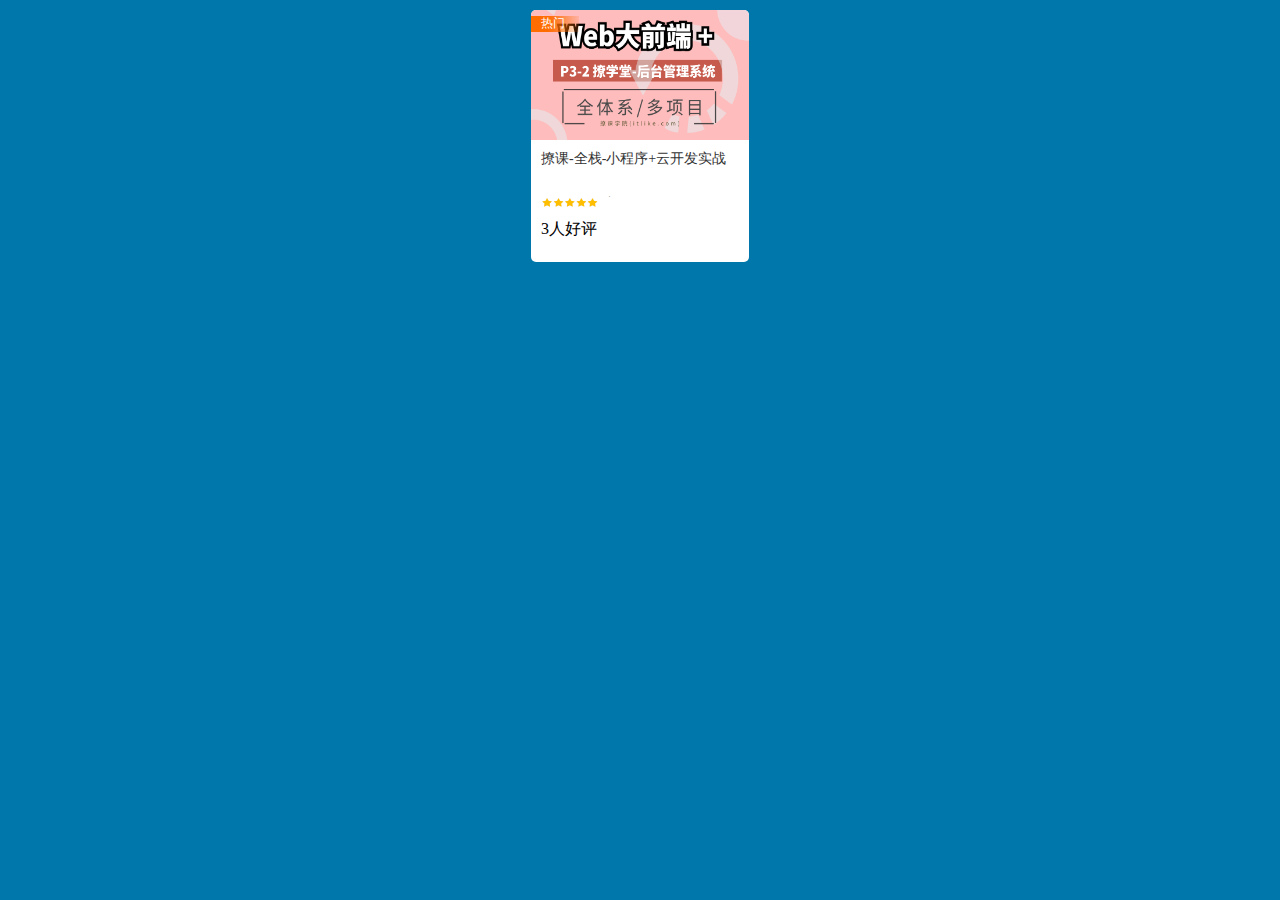
<file: postCard.html>
<!DOCTYPE html>
<html lang="en">
<head>
    <meta charset="UTF-8">
    <title>Title</title>
    <link rel="stylesheet" href="css/postCard.css">
    <link rel="stylesheet" href="//at.alicdn.com/t/font_1963417_v7mda4kj80f.css">
</head>
<body style="background-color: #0077aa">
    <div class="postCard">
        <div class="postCard_top">
            <div class="postCard_top_float">热门</div>
            <div class="postCard_top_top">
                <a href="#">
                    <img src="images/images/course_img.png" alt="">
                </a>
            </div>

        </div>
        <div class="postCard_bottom">
            <div class="postCard_bottom_top">
                撩课-全栈-小程序+云开发实战
            </div>
            <div class="postCard_bottom_center">
                <span>
                    <i class="star_gray"></i>
                    <i class="star_yellow" style="width: 100%"></i>
                </span>
                <span class="postCard_bottom_center_span">5</span>
            </div>
            <div class="postCard_bottom_bottom">
                <i class="iconfont iconzan"></i>
                <span>3人好评</span>
            </div>
        </div>
    </div>

</body>
</html>
</file>
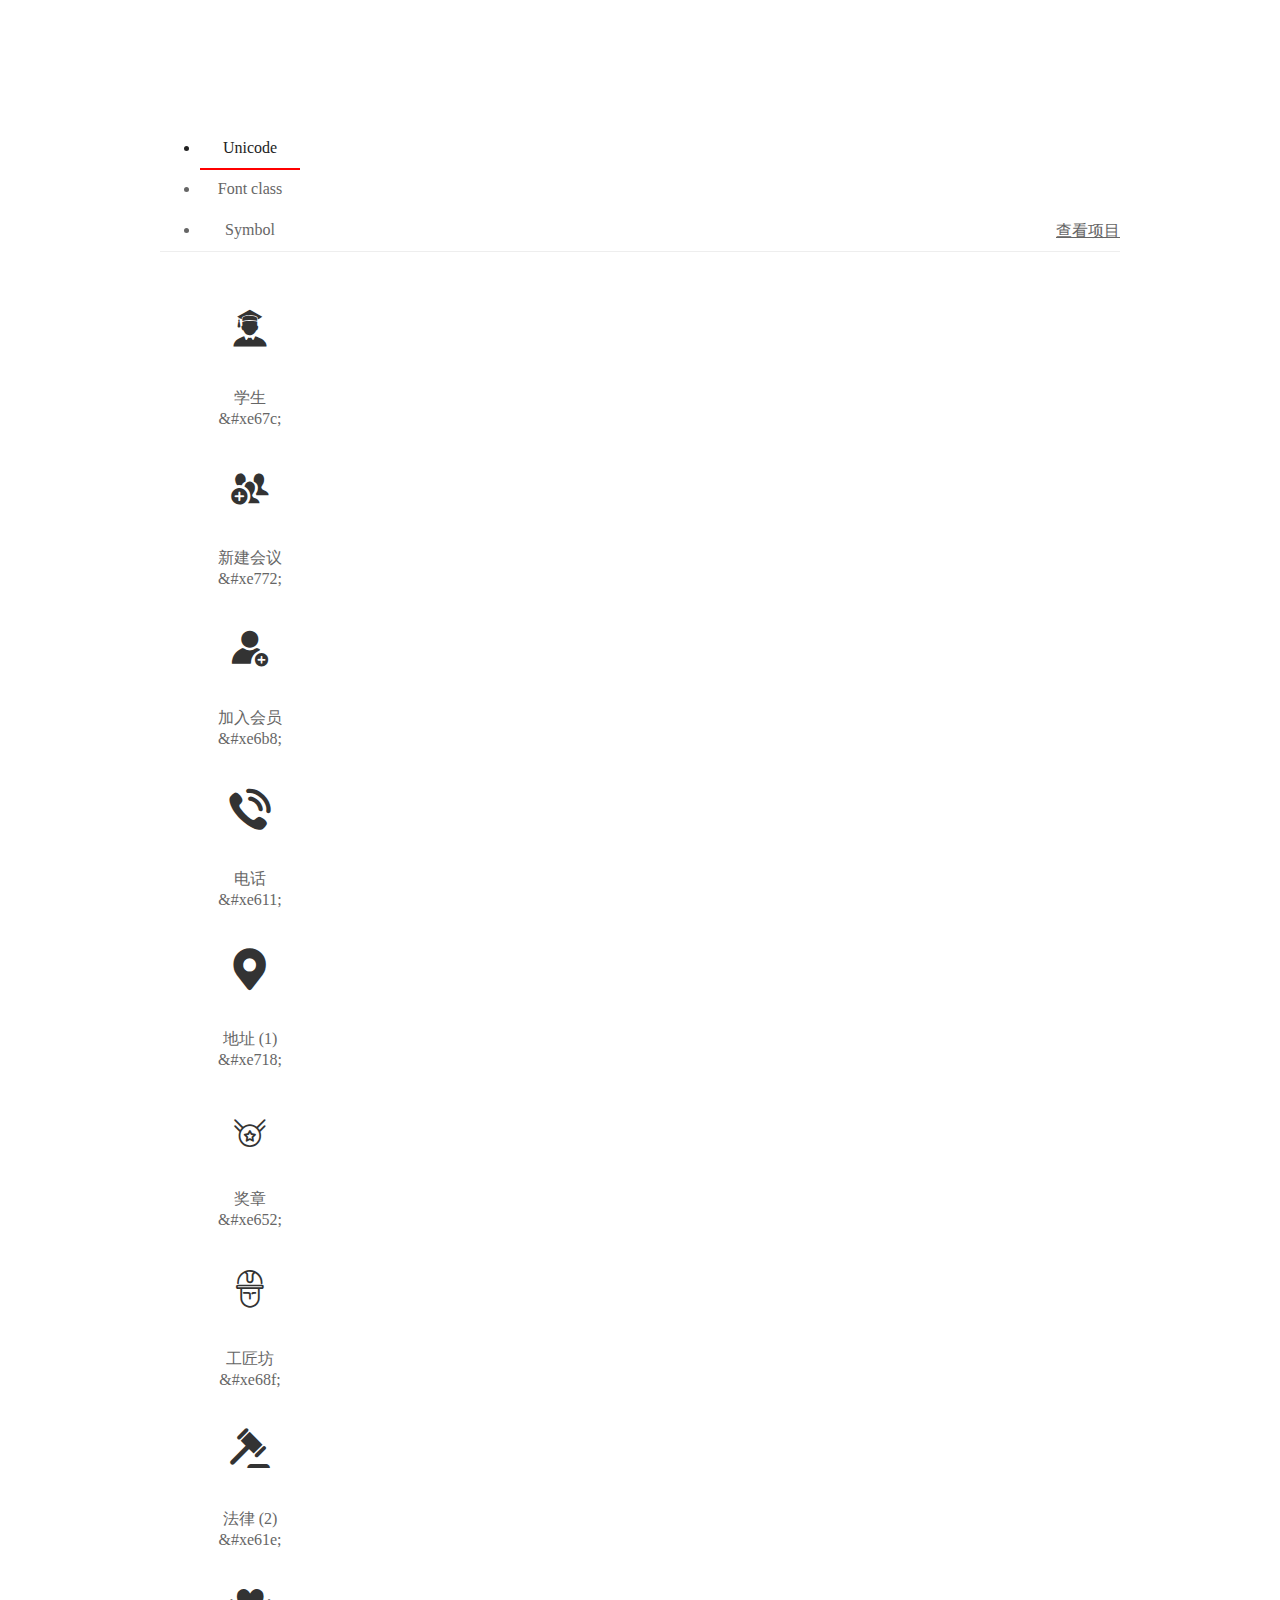
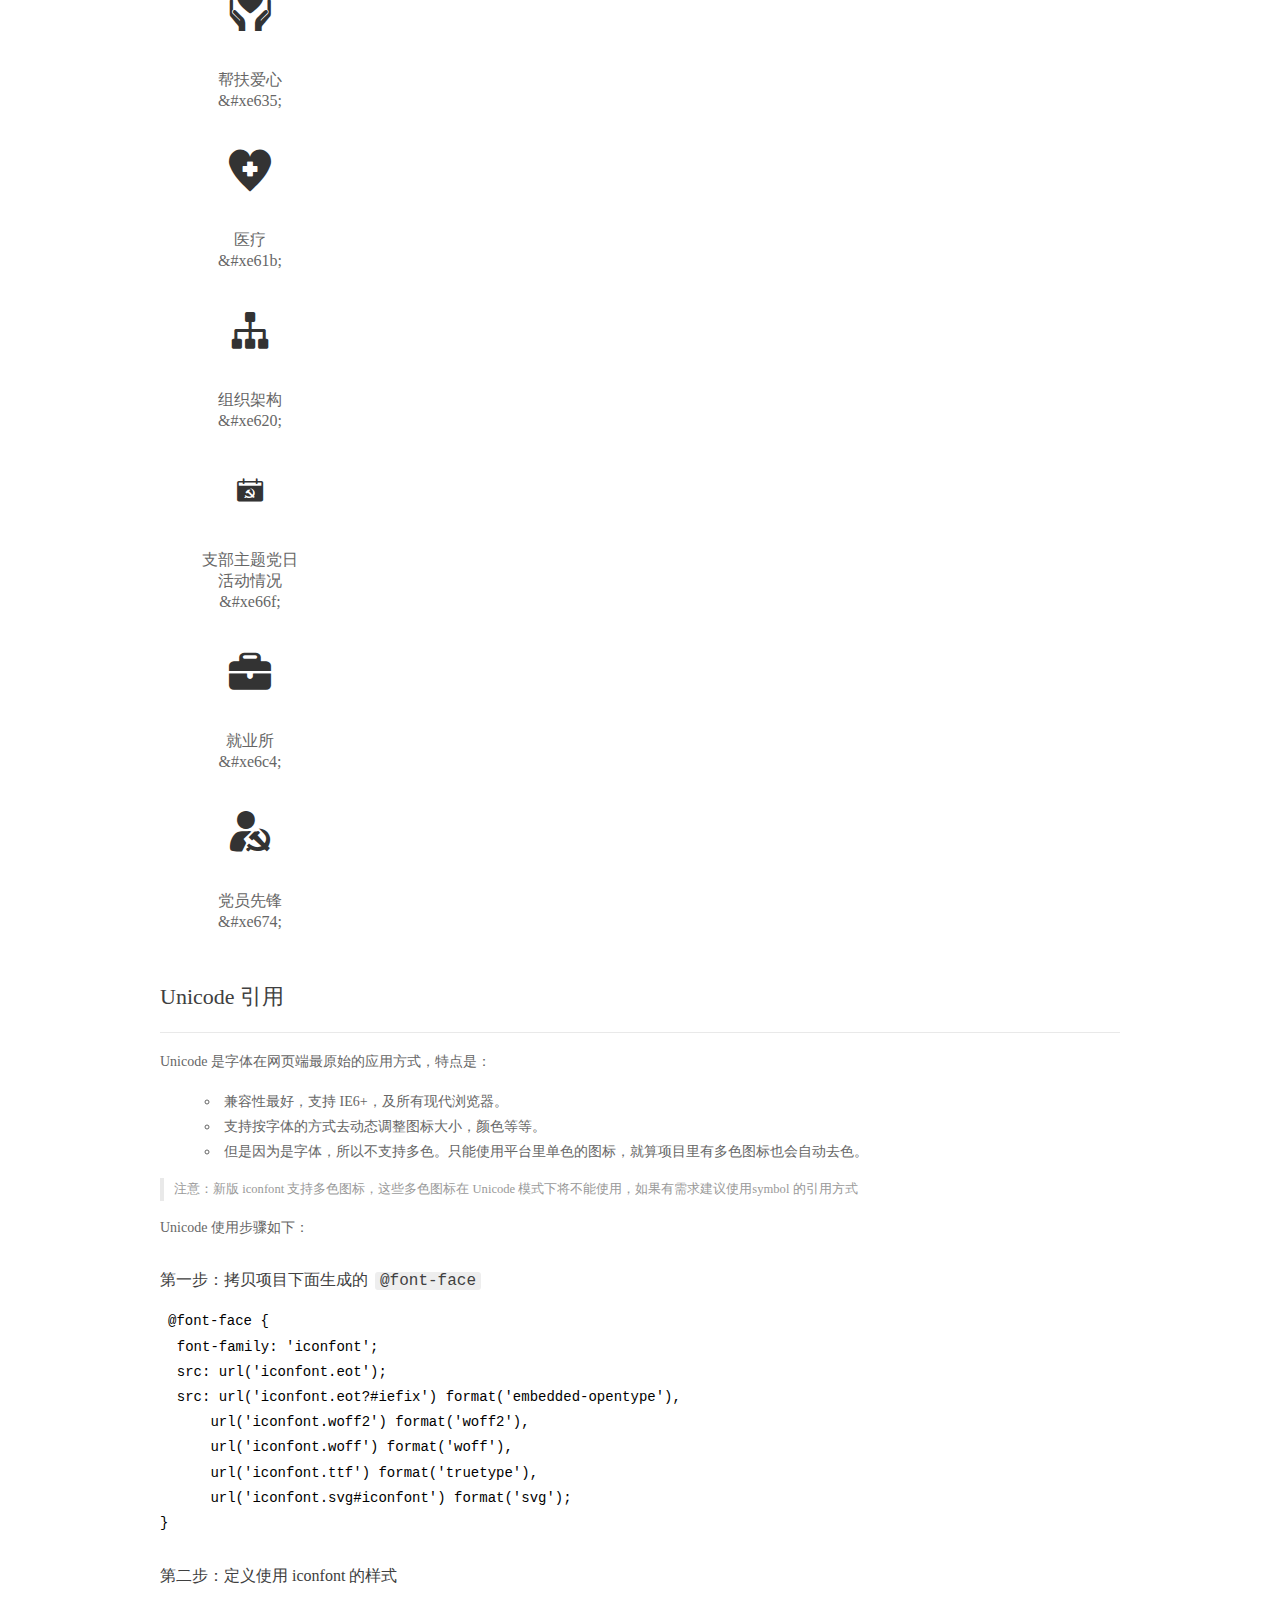
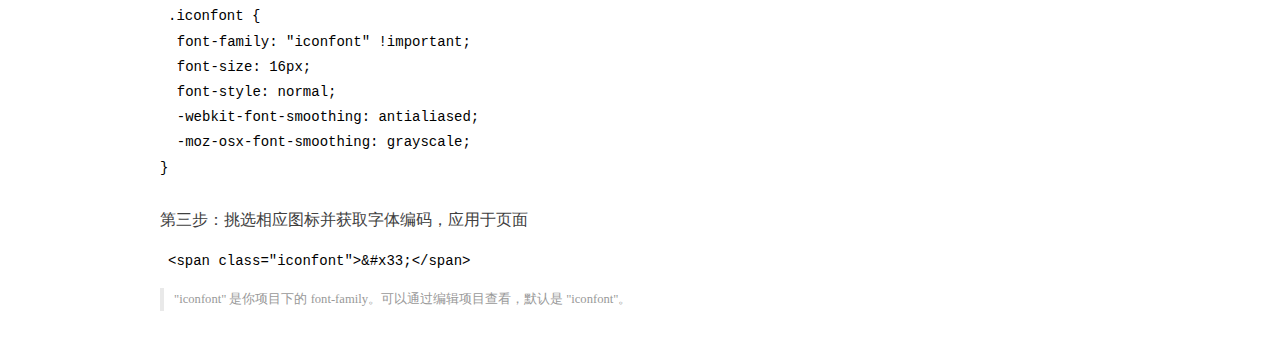
<file: font_1945514_9zvlsin26pi/demo_index.html>
<!DOCTYPE html>
<html>
<head>
  <meta charset="utf-8"/>
  <title>IconFont Demo</title>
  <link rel="shortcut icon" href="https://img.alicdn.com/tps/i4/TB1_oz6GVXXXXaFXpXXJDFnIXXX-64-64.ico" type="image/x-icon"/>
  <link rel="stylesheet" href="https://g.alicdn.com/thx/cube/1.3.2/cube.min.css">
  <link rel="stylesheet" href="demo.css">
  <link rel="stylesheet" href="../css/iconfont.css">
  <script src="iconfont.js"></script>
  <!-- jQuery -->
  <script src="https://a1.alicdn.com/oss/uploads/2018/12/26/7bfddb60-08e8-11e9-9b04-53e73bb6408b.js"></script>
  <!-- 代码高亮 -->
  <script src="https://a1.alicdn.com/oss/uploads/2018/12/26/a3f714d0-08e6-11e9-8a15-ebf944d7534c.js"></script>
</head>
<body>
  <div class="main">
    <h1 class="logo"><a href="https://www.iconfont.cn/" title="iconfont 首页" target="_blank">&#xe86b;</a></h1>
    <div class="nav-tabs">
      <ul id="tabs" class="dib-box">
        <li class="dib active"><span>Unicode</span></li>
        <li class="dib"><span>Font class</span></li>
        <li class="dib"><span>Symbol</span></li>
      </ul>
      
      <a href="https://www.iconfont.cn/manage/index?manage_type=myprojects&projectId=1945514" target="_blank" class="nav-more">查看项目</a>
      
    </div>
    <div class="tab-container">
      <div class="content unicode" style="display: block;">
          <ul class="icon_lists dib-box">
          
            <li class="dib">
              <span class="icon iconfont">&#xe67c;</span>
                <div class="name">学生</div>
                <div class="code-name">&amp;#xe67c;</div>
              </li>
          
            <li class="dib">
              <span class="icon iconfont">&#xe772;</span>
                <div class="name">新建会议</div>
                <div class="code-name">&amp;#xe772;</div>
              </li>
          
            <li class="dib">
              <span class="icon iconfont">&#xe6b8;</span>
                <div class="name">加入会员</div>
                <div class="code-name">&amp;#xe6b8;</div>
              </li>
          
            <li class="dib">
              <span class="icon iconfont">&#xe611;</span>
                <div class="name">电话</div>
                <div class="code-name">&amp;#xe611;</div>
              </li>
          
            <li class="dib">
              <span class="icon iconfont">&#xe718;</span>
                <div class="name">地址 (1)</div>
                <div class="code-name">&amp;#xe718;</div>
              </li>
          
            <li class="dib">
              <span class="icon iconfont">&#xe652;</span>
                <div class="name">奖章</div>
                <div class="code-name">&amp;#xe652;</div>
              </li>
          
            <li class="dib">
              <span class="icon iconfont">&#xe68f;</span>
                <div class="name">工匠坊</div>
                <div class="code-name">&amp;#xe68f;</div>
              </li>
          
            <li class="dib">
              <span class="icon iconfont">&#xe61e;</span>
                <div class="name">法律 (2)</div>
                <div class="code-name">&amp;#xe61e;</div>
              </li>
          
            <li class="dib">
              <span class="icon iconfont">&#xe635;</span>
                <div class="name">帮扶爱心</div>
                <div class="code-name">&amp;#xe635;</div>
              </li>
          
            <li class="dib">
              <span class="icon iconfont">&#xe61b;</span>
                <div class="name">医疗</div>
                <div class="code-name">&amp;#xe61b;</div>
              </li>
          
            <li class="dib">
              <span class="icon iconfont">&#xe620;</span>
                <div class="name">组织架构</div>
                <div class="code-name">&amp;#xe620;</div>
              </li>
          
            <li class="dib">
              <span class="icon iconfont">&#xe66f;</span>
                <div class="name">支部主题党日活动情况</div>
                <div class="code-name">&amp;#xe66f;</div>
              </li>
          
            <li class="dib">
              <span class="icon iconfont">&#xe6c4;</span>
                <div class="name">就业所</div>
                <div class="code-name">&amp;#xe6c4;</div>
              </li>
          
            <li class="dib">
              <span class="icon iconfont">&#xe674;</span>
                <div class="name">党员先锋</div>
                <div class="code-name">&amp;#xe674;</div>
              </li>
          
          </ul>
          <div class="article markdown">
          <h2 id="unicode-">Unicode 引用</h2>
          <hr>

          <p>Unicode 是字体在网页端最原始的应用方式，特点是：</p>
          <ul>
            <li>兼容性最好，支持 IE6+，及所有现代浏览器。</li>
            <li>支持按字体的方式去动态调整图标大小，颜色等等。</li>
            <li>但是因为是字体，所以不支持多色。只能使用平台里单色的图标，就算项目里有多色图标也会自动去色。</li>
          </ul>
          <blockquote>
            <p>注意：新版 iconfont 支持多色图标，这些多色图标在 Unicode 模式下将不能使用，如果有需求建议使用symbol 的引用方式</p>
          </blockquote>
          <p>Unicode 使用步骤如下：</p>
          <h3 id="-font-face">第一步：拷贝项目下面生成的 <code>@font-face</code></h3>
<pre><code class="language-css"
>@font-face {
  font-family: 'iconfont';
  src: url('iconfont.eot');
  src: url('iconfont.eot?#iefix') format('embedded-opentype'),
      url('iconfont.woff2') format('woff2'),
      url('iconfont.woff') format('woff'),
      url('iconfont.ttf') format('truetype'),
      url('iconfont.svg#iconfont') format('svg');
}
</code></pre>
          <h3 id="-iconfont-">第二步：定义使用 iconfont 的样式</h3>
<pre><code class="language-css"
>.iconfont {
  font-family: "iconfont" !important;
  font-size: 16px;
  font-style: normal;
  -webkit-font-smoothing: antialiased;
  -moz-osx-font-smoothing: grayscale;
}
</code></pre>
          <h3 id="-">第三步：挑选相应图标并获取字体编码，应用于页面</h3>
<pre>
<code class="language-html"
>&lt;span class="iconfont"&gt;&amp;#x33;&lt;/span&gt;
</code></pre>
          <blockquote>
            <p>"iconfont" 是你项目下的 font-family。可以通过编辑项目查看，默认是 "iconfont"。</p>
          </blockquote>
          </div>
      </div>
      <div class="content font-class">
        <ul class="icon_lists dib-box">
          
          <li class="dib">
            <span class="icon iconfont icon-xuesheng"></span>
            <div class="name">
              学生
            </div>
            <div class="code-name">.icon-xuesheng
            </div>
          </li>
          
          <li class="dib">
            <span class="icon iconfont icon-xinjianhuiyi"></span>
            <div class="name">
              新建会议
            </div>
            <div class="code-name">.icon-xinjianhuiyi
            </div>
          </li>
          
          <li class="dib">
            <span class="icon iconfont icon-jiaruhuiyuan"></span>
            <div class="name">
              加入会员
            </div>
            <div class="code-name">.icon-jiaruhuiyuan
            </div>
          </li>
          
          <li class="dib">
            <span class="icon iconfont icon-dianhua"></span>
            <div class="name">
              电话
            </div>
            <div class="code-name">.icon-dianhua
            </div>
          </li>
          
          <li class="dib">
            <span class="icon iconfont icon-dizhi"></span>
            <div class="name">
              地址 (1)
            </div>
            <div class="code-name">.icon-dizhi
            </div>
          </li>
          
          <li class="dib">
            <span class="icon iconfont icon-jiangzhang"></span>
            <div class="name">
              奖章
            </div>
            <div class="code-name">.icon-jiangzhang
            </div>
          </li>
          
          <li class="dib">
            <span class="icon iconfont icon-gongjiangfang"></span>
            <div class="name">
              工匠坊
            </div>
            <div class="code-name">.icon-gongjiangfang
            </div>
          </li>
          
          <li class="dib">
            <span class="icon iconfont icon-falv"></span>
            <div class="name">
              法律 (2)
            </div>
            <div class="code-name">.icon-falv
            </div>
          </li>
          
          <li class="dib">
            <span class="icon iconfont icon-bangfuaixin"></span>
            <div class="name">
              帮扶爱心
            </div>
            <div class="code-name">.icon-bangfuaixin
            </div>
          </li>
          
          <li class="dib">
            <span class="icon iconfont icon-yiliao"></span>
            <div class="name">
              医疗
            </div>
            <div class="code-name">.icon-yiliao
            </div>
          </li>
          
          <li class="dib">
            <span class="icon iconfont icon-zuzhijiagou"></span>
            <div class="name">
              组织架构
            </div>
            <div class="code-name">.icon-zuzhijiagou
            </div>
          </li>
          
          <li class="dib">
            <span class="icon iconfont icon-zhibuzhutidangrihuodongqingkuang"></span>
            <div class="name">
              支部主题党日活动情况
            </div>
            <div class="code-name">.icon-zhibuzhutidangrihuodongqingkuang
            </div>
          </li>
          
          <li class="dib">
            <span class="icon iconfont icon-jiuyesuo"></span>
            <div class="name">
              就业所
            </div>
            <div class="code-name">.icon-jiuyesuo
            </div>
          </li>
          
          <li class="dib">
            <span class="icon iconfont icon-dangyuanxianfeng"></span>
            <div class="name">
              党员先锋
            </div>
            <div class="code-name">.icon-dangyuanxianfeng
            </div>
          </li>
          
        </ul>
        <div class="article markdown">
        <h2 id="font-class-">font-class 引用</h2>
        <hr>

        <p>font-class 是 Unicode 使用方式的一种变种，主要是解决 Unicode 书写不直观，语意不明确的问题。</p>
        <p>与 Unicode 使用方式相比，具有如下特点：</p>
        <ul>
          <li>兼容性良好，支持 IE8+，及所有现代浏览器。</li>
          <li>相比于 Unicode 语意明确，书写更直观。可以很容易分辨这个 icon 是什么。</li>
          <li>因为使用 class 来定义图标，所以当要替换图标时，只需要修改 class 里面的 Unicode 引用。</li>
          <li>不过因为本质上还是使用的字体，所以多色图标还是不支持的。</li>
        </ul>
        <p>使用步骤如下：</p>
        <h3 id="-fontclass-">第一步：引入项目下面生成的 fontclass 代码：</h3>
<pre><code class="language-html">&lt;link rel="stylesheet" href="./iconfont.css"&gt;
</code></pre>
        <h3 id="-">第二步：挑选相应图标并获取类名，应用于页面：</h3>
<pre><code class="language-html">&lt;span class="iconfont icon-xxx"&gt;&lt;/span&gt;
</code></pre>
        <blockquote>
          <p>"
            iconfont" 是你项目下的 font-family。可以通过编辑项目查看，默认是 "iconfont"。</p>
        </blockquote>
      </div>
      </div>
      <div class="content symbol">
          <ul class="icon_lists dib-box">
          
            <li class="dib">
                <svg class="icon svg-icon" aria-hidden="true">
                  <use xlink:href="#icon-xuesheng"></use>
                </svg>
                <div class="name">学生</div>
                <div class="code-name">#icon-xuesheng</div>
            </li>
          
            <li class="dib">
                <svg class="icon svg-icon" aria-hidden="true">
                  <use xlink:href="#icon-xinjianhuiyi"></use>
                </svg>
                <div class="name">新建会议</div>
                <div class="code-name">#icon-xinjianhuiyi</div>
            </li>
          
            <li class="dib">
                <svg class="icon svg-icon" aria-hidden="true">
                  <use xlink:href="#icon-jiaruhuiyuan"></use>
                </svg>
                <div class="name">加入会员</div>
                <div class="code-name">#icon-jiaruhuiyuan</div>
            </li>
          
            <li class="dib">
                <svg class="icon svg-icon" aria-hidden="true">
                  <use xlink:href="#icon-dianhua"></use>
                </svg>
                <div class="name">电话</div>
                <div class="code-name">#icon-dianhua</div>
            </li>
          
            <li class="dib">
                <svg class="icon svg-icon" aria-hidden="true">
                  <use xlink:href="#icon-dizhi"></use>
                </svg>
                <div class="name">地址 (1)</div>
                <div class="code-name">#icon-dizhi</div>
            </li>
          
            <li class="dib">
                <svg class="icon svg-icon" aria-hidden="true">
                  <use xlink:href="#icon-jiangzhang"></use>
                </svg>
                <div class="name">奖章</div>
                <div class="code-name">#icon-jiangzhang</div>
            </li>
          
            <li class="dib">
                <svg class="icon svg-icon" aria-hidden="true">
                  <use xlink:href="#icon-gongjiangfang"></use>
                </svg>
                <div class="name">工匠坊</div>
                <div class="code-name">#icon-gongjiangfang</div>
            </li>
          
            <li class="dib">
                <svg class="icon svg-icon" aria-hidden="true">
                  <use xlink:href="#icon-falv"></use>
                </svg>
                <div class="name">法律 (2)</div>
                <div class="code-name">#icon-falv</div>
            </li>
          
            <li class="dib">
                <svg class="icon svg-icon" aria-hidden="true">
                  <use xlink:href="#icon-bangfuaixin"></use>
                </svg>
                <div class="name">帮扶爱心</div>
                <div class="code-name">#icon-bangfuaixin</div>
            </li>
          
            <li class="dib">
                <svg class="icon svg-icon" aria-hidden="true">
                  <use xlink:href="#icon-yiliao"></use>
                </svg>
                <div class="name">医疗</div>
                <div class="code-name">#icon-yiliao</div>
            </li>
          
            <li class="dib">
                <svg class="icon svg-icon" aria-hidden="true">
                  <use xlink:href="#icon-zuzhijiagou"></use>
                </svg>
                <div class="name">组织架构</div>
                <div class="code-name">#icon-zuzhijiagou</div>
            </li>
          
            <li class="dib">
                <svg class="icon svg-icon" aria-hidden="true">
                  <use xlink:href="#icon-zhibuzhutidangrihuodongqingkuang"></use>
                </svg>
                <div class="name">支部主题党日活动情况</div>
                <div class="code-name">#icon-zhibuzhutidangrihuodongqingkuang</div>
            </li>
          
            <li class="dib">
                <svg class="icon svg-icon" aria-hidden="true">
                  <use xlink:href="#icon-jiuyesuo"></use>
                </svg>
                <div class="name">就业所</div>
                <div class="code-name">#icon-jiuyesuo</div>
            </li>
          
            <li class="dib">
                <svg class="icon svg-icon" aria-hidden="true">
                  <use xlink:href="#icon-dangyuanxianfeng"></use>
                </svg>
                <div class="name">党员先锋</div>
                <div class="code-name">#icon-dangyuanxianfeng</div>
            </li>
          
          </ul>
          <div class="article markdown">
          <h2 id="symbol-">Symbol 引用</h2>
          <hr>

          <p>这是一种全新的使用方式，应该说这才是未来的主流，也是平台目前推荐的用法。相关介绍可以参考这篇<a href="">文章</a>
            这种用法其实是做了一个 SVG 的集合，与另外两种相比具有如下特点：</p>
          <ul>
            <li>支持多色图标了，不再受单色限制。</li>
            <li>通过一些技巧，支持像字体那样，通过 <code>font-size</code>, <code>color</code> 来调整样式。</li>
            <li>兼容性较差，支持 IE9+，及现代浏览器。</li>
            <li>浏览器渲染 SVG 的性能一般，还不如 png。</li>
          </ul>
          <p>使用步骤如下：</p>
          <h3 id="-symbol-">第一步：引入项目下面生成的 symbol 代码：</h3>
<pre><code class="language-html">&lt;script src="./iconfont.js"&gt;&lt;/script&gt;
</code></pre>
          <h3 id="-css-">第二步：加入通用 CSS 代码（引入一次就行）：</h3>
<pre><code class="language-html">&lt;style&gt;
.icon {
  width: 1em;
  height: 1em;
  vertical-align: -0.15em;
  fill: currentColor;
  overflow: hidden;
}
&lt;/style&gt;
</code></pre>
          <h3 id="-">第三步：挑选相应图标并获取类名，应用于页面：</h3>
<pre><code class="language-html">&lt;svg class="icon" aria-hidden="true"&gt;
  &lt;use xlink:href="#icon-xxx"&gt;&lt;/use&gt;
&lt;/svg&gt;
</code></pre>
          </div>
      </div>

    </div>
  </div>
  <script>
  $(document).ready(function () {
      $('.tab-container .content:first').show()

      $('#tabs li').click(function (e) {
        var tabContent = $('.tab-container .content')
        var index = $(this).index()

        if ($(this).hasClass('active')) {
          return
        } else {
          $('#tabs li').removeClass('active')
          $(this).addClass('active')

          tabContent.hide().eq(index).fadeIn()
        }
      })
    })
  </script>
</body>
</html>
</file>
<file: css/postCard.css>
* {
  margin: 0;
  padding: 0;
  box-sizing: border-box;
}
.postCard {
  margin: 0 auto;
  display: flex;
  width: 218px;
  height: 252px;
  border-radius: 5px;
  margin-top: 10px;
  overflow: hidden;
  background-color: white;
  position: relative;
  flex-direction: column;
}
.postCard .postCard_top {
  height: 130px;
  width: 100%;
  position: relative;
}
.postCard .postCard_top .postCard_top_float {
  position: absolute;
  top: 5px;
  left: 0;
  width: 48px;
  font-size: 12px;
  color: #fff;
  padding-left: 10px;
  z-index: 10;
  background: url("../images/images/layout_css_sprites.png") no-repeat -16px -57px;
}
.postCard .postCard_top .postCard_top_top {
  width: 100%;
  height: 130px;
  z-index: 1;
}
.postCard .postCard_top .postCard_top_top a {
  display: block;
  width: 100%;
  height: 100%;
}
.postCard .postCard_top .postCard_top_top a img {
  width: 100%;
  height: 100%;
  transition: all 10s linear;
}
.postCard .postCard_top .postCard_top_top a img:hover {
  transform: scale(1.1, 1.1);
}
.postCard .postCard_bottom {
  flex: 1;
  display: flex;
  flex-direction: column;
  padding: 10px;
}
.postCard .postCard_bottom_top {
  flex: 4;
  color: #333;
  font-size: 14px;
}
.postCard .postCard_bottom_center {
  flex: 2;
}
.postCard .postCard_bottom_center .postCard_bottom_center_span {
  height: 13px;
  width: 15px;
}
.postCard .postCard_bottom_center span {
  display: inline-block;
  width: 57px;
  height: 10px;
  overflow: hidden;
  position: relative;
  font-size: 2px;
  text-align: center;
}
.postCard .postCard_bottom_center span span {
  position: absolute;
  left: 50%;
  top: 0;
  transform: translate(-50%);
}
.postCard .postCard_bottom_center .star_gray {
  position: absolute;
  left: 0;
  top: 0;
  z-index: 10;
  width: 57px;
  height: 10px;
  background: url("../images/images/layout_css_sprites.png") no-repeat -91px -58px;
}
.postCard .postCard_bottom_center .star_yellow {
  position: absolute;
  left: 0;
  top: 0;
  z-index: 10;
  width: 57px;
  height: 10px;
  background: url("../images/images/layout_css_sprites.png") no-repeat -10px -158px;
}
.postCard .postCard_bottom_bottom {
  flex: 3;
  padding-top: 4px;
}
/*# sourceMappingURL=postCard.css.map */
</file>
<file: font_1945514_9zvlsin26pi/demo.css>
/* Logo 字体 */
@font-face {
  font-family: "iconfont logo";
  src: url('https://at.alicdn.com/t/font_985780_km7mi63cihi.eot?t=1545807318834');
  src: url('https://at.alicdn.com/t/font_985780_km7mi63cihi.eot?t=1545807318834#iefix') format('embedded-opentype'),
    url('https://at.alicdn.com/t/font_985780_km7mi63cihi.woff?t=1545807318834') format('woff'),
    url('https://at.alicdn.com/t/font_985780_km7mi63cihi.ttf?t=1545807318834') format('truetype'),
    url('https://at.alicdn.com/t/font_985780_km7mi63cihi.svg?t=1545807318834#iconfont') format('svg');
}

.logo {
  font-family: "iconfont logo";
  font-size: 160px;
  font-style: normal;
  -webkit-font-smoothing: antialiased;
  -moz-osx-font-smoothing: grayscale;
}

/* tabs */
.nav-tabs {
  position: relative;
}

.nav-tabs .nav-more {
  position: absolute;
  right: 0;
  bottom: 0;
  height: 42px;
  line-height: 42px;
  color: #666;
}

#tabs {
  border-bottom: 1px solid #eee;
}

#tabs li {
  cursor: pointer;
  width: 100px;
  height: 40px;
  line-height: 40px;
  text-align: center;
  font-size: 16px;
  border-bottom: 2px solid transparent;
  position: relative;
  z-index: 1;
  margin-bottom: -1px;
  color: #666;
}


#tabs .active {
  border-bottom-color: #f00;
  color: #222;
}

.tab-container .content {
  display: none;
}

/* 页面布局 */
.main {
  padding: 30px 100px;
  width: 960px;
  margin: 0 auto;
}

.main .logo {
  color: #333;
  text-align: left;
  margin-bottom: 30px;
  line-height: 1;
  height: 110px;
  margin-top: -50px;
  overflow: hidden;
  *zoom: 1;
}

.main .logo a {
  font-size: 160px;
  color: #333;
}

.helps {
  margin-top: 40px;
}

.helps pre {
  padding: 20px;
  margin: 10px 0;
  border: solid 1px #e7e1cd;
  background-color: #fffdef;
  overflow: auto;
}

.icon_lists {
  width: 100% !important;
  overflow: hidden;
  *zoom: 1;
}

.icon_lists li {
  width: 100px;
  margin-bottom: 10px;
  margin-right: 20px;
  text-align: center;
  list-style: none !important;
  cursor: default;
}

.icon_lists li .code-name {
  line-height: 1.2;
}

.icon_lists .icon {
  display: block;
  height: 100px;
  line-height: 100px;
  font-size: 42px;
  margin: 10px auto;
  color: #333;
  -webkit-transition: font-size 0.25s linear, width 0.25s linear;
  -moz-transition: font-size 0.25s linear, width 0.25s linear;
  transition: font-size 0.25s linear, width 0.25s linear;
}

.icon_lists .icon:hover {
  font-size: 100px;
}

.icon_lists .svg-icon {
  /* 通过设置 font-size 来改变图标大小 */
  width: 1em;
  /* 图标和文字相邻时，垂直对齐 */
  vertical-align: -0.15em;
  /* 通过设置 color 来改变 SVG 的颜色/fill */
  fill: currentColor;
  /* path 和 stroke 溢出 viewBox 部分在 IE 下会显示
      normalize.css 中也包含这行 */
  overflow: hidden;
}

.icon_lists li .name,
.icon_lists li .code-name {
  color: #666;
}

/* markdown 样式 */
.markdown {
  color: #666;
  font-size: 14px;
  line-height: 1.8;
}

.highlight {
  line-height: 1.5;
}

.markdown img {
  vertical-align: middle;
  max-width: 100%;
}

.markdown h1 {
  color: #404040;
  font-weight: 500;
  line-height: 40px;
  margin-bottom: 24px;
}

.markdown h2,
.markdown h3,
.markdown h4,
.markdown h5,
.markdown h6 {
  color: #404040;
  margin: 1.6em 0 0.6em 0;
  font-weight: 500;
  clear: both;
}

.markdown h1 {
  font-size: 28px;
}

.markdown h2 {
  font-size: 22px;
}

.markdown h3 {
  font-size: 16px;
}

.markdown h4 {
  font-size: 14px;
}

.markdown h5 {
  font-size: 12px;
}

.markdown h6 {
  font-size: 12px;
}

.markdown hr {
  height: 1px;
  border: 0;
  background: #e9e9e9;
  margin: 16px 0;
  clear: both;
}

.markdown p {
  margin: 1em 0;
}

.markdown>p,
.markdown>blockquote,
.markdown>.highlight,
.markdown>ol,
.markdown>ul {
  width: 80%;
}

.markdown ul>li {
  list-style: circle;
}

.markdown>ul li,
.markdown blockquote ul>li {
  margin-left: 20px;
  padding-left: 4px;
}

.markdown>ul li p,
.markdown>ol li p {
  margin: 0.6em 0;
}

.markdown ol>li {
  list-style: decimal;
}

.markdown>ol li,
.markdown blockquote ol>li {
  margin-left: 20px;
  padding-left: 4px;
}

.markdown code {
  margin: 0 3px;
  padding: 0 5px;
  background: #eee;
  border-radius: 3px;
}

.markdown strong,
.markdown b {
  font-weight: 600;
}

.markdown>table {
  border-collapse: collapse;
  border-spacing: 0px;
  empty-cells: show;
  border: 1px solid #e9e9e9;
  width: 95%;
  margin-bottom: 24px;
}

.markdown>table th {
  white-space: nowrap;
  color: #333;
  font-weight: 600;
}

.markdown>table th,
.markdown>table td {
  border: 1px solid #e9e9e9;
  padding: 8px 16px;
  text-align: left;
}

.markdown>table th {
  background: #F7F7F7;
}

.markdown blockquote {
  font-size: 90%;
  color: #999;
  border-left: 4px solid #e9e9e9;
  padding-left: 0.8em;
  margin: 1em 0;
}

.markdown blockquote p {
  margin: 0;
}

.markdown .anchor {
  opacity: 0;
  transition: opacity 0.3s ease;
  margin-left: 8px;
}

.markdown .waiting {
  color: #ccc;
}

.markdown h1:hover .anchor,
.markdown h2:hover .anchor,
.markdown h3:hover .anchor,
.markdown h4:hover .anchor,
.markdown h5:hover .anchor,
.markdown h6:hover .anchor {
  opacity: 1;
  display: inline-block;
}

.markdown>br,
.markdown>p>br {
  clear: both;
}


.hljs {
  display: block;
  background: white;
  padding: 0.5em;
  color: #333333;
  overflow-x: auto;
}

.hljs-comment,
.hljs-meta {
  color: #969896;
}

.hljs-string,
.hljs-variable,
.hljs-template-variable,
.hljs-strong,
.hljs-emphasis,
.hljs-quote {
  color: #df5000;
}

.hljs-keyword,
.hljs-selector-tag,
.hljs-type {
  color: #a71d5d;
}

.hljs-literal,
.hljs-symbol,
.hljs-bullet,
.hljs-attribute {
  color: #0086b3;
}

.hljs-section,
.hljs-name {
  color: #63a35c;
}

.hljs-tag {
  color: #333333;
}

.hljs-title,
.hljs-attr,
.hljs-selector-id,
.hljs-selector-class,
.hljs-selector-attr,
.hljs-selector-pseudo {
  color: #795da3;
}

.hljs-addition {
  color: #55a532;
  background-color: #eaffea;
}

.hljs-deletion {
  color: #bd2c00;
  background-color: #ffecec;
}

.hljs-link {
  text-decoration: underline;
}

/* 代码高亮 */
/* PrismJS 1.15.0
https://prismjs.com/download.html#themes=prism&languages=markup+css+clike+javascript */
/**
 * prism.js default theme for JavaScript, CSS and HTML
 * Based on dabblet (http://dabblet.com)
 * @author Lea Verou
 */
code[class*="language-"],
pre[class*="language-"] {
  color: black;
  background: none;
  text-shadow: 0 1px white;
  font-family: Consolas, Monaco, 'Andale Mono', 'Ubuntu Mono', monospace;
  text-align: left;
  white-space: pre;
  word-spacing: normal;
  word-break: normal;
  word-wrap: normal;
  line-height: 1.5;

  -moz-tab-size: 4;
  -o-tab-size: 4;
  tab-size: 4;

  -webkit-hyphens: none;
  -moz-hyphens: none;
  -ms-hyphens: none;
  hyphens: none;
}

pre[class*="language-"]::-moz-selection,
pre[class*="language-"] ::-moz-selection,
code[class*="language-"]::-moz-selection,
code[class*="language-"] ::-moz-selection {
  text-shadow: none;
  background: #b3d4fc;
}

pre[class*="language-"]::selection,
pre[class*="language-"] ::selection,
code[class*="language-"]::selection,
code[class*="language-"] ::selection {
  text-shadow: none;
  background: #b3d4fc;
}

@media print {

  code[class*="language-"],
  pre[class*="language-"] {
    text-shadow: none;
  }
}

/* Code blocks */
pre[class*="language-"] {
  padding: 1em;
  margin: .5em 0;
  overflow: auto;
}

:not(pre)>code[class*="language-"],
pre[class*="language-"] {
  background: #f5f2f0;
}

/* Inline code */
:not(pre)>code[class*="language-"] {
  padding: .1em;
  border-radius: .3em;
  white-space: normal;
}

.token.comment,
.token.prolog,
.token.doctype,
.token.cdata {
  color: slategray;
}

.token.punctuation {
  color: #999;
}

.namespace {
  opacity: .7;
}

.token.property,
.token.tag,
.token.boolean,
.token.number,
.token.constant,
.token.symbol,
.token.deleted {
  color: #905;
}

.token.selector,
.token.attr-name,
.token.string,
.token.char,
.token.builtin,
.token.inserted {
  color: #690;
}

.token.operator,
.token.entity,
.token.url,
.language-css .token.string,
.style .token.string {
  color: #9a6e3a;
  background: hsla(0, 0%, 100%, .5);
}

.token.atrule,
.token.attr-value,
.token.keyword {
  color: #07a;
}

.token.function,
.token.class-name {
  color: #DD4A68;
}

.token.regex,
.token.important,
.token.variable {
  color: #e90;
}

.token.important,
.token.bold {
  font-weight: bold;
}

.token.italic {
  font-style: italic;
}

.token.entity {
  cursor: help;
}
</file>
<file: css/iconfont.css>
@font-face {font-family: "iconfont";
  src: url('../font_1945514_9zvlsin26pi/iconfont.eot?t=1595384019305'); /* IE9 */
  src: url('../font_1945514_9zvlsin26pi/iconfont.eot?t=1595384019305#iefix') format('embedded-opentype'), /* IE6-IE8 */
  url('[data-uri]') format('woff2'),
  url('../font_1945514_9zvlsin26pi/iconfont.woff?t=1595384019305') format('woff'),
  url('../font_1945514_9zvlsin26pi/iconfont.ttf?t=1595384019305') format('truetype'), /* chrome, firefox, opera, Safari, Android, iOS 4.2+ */
  url('../font_1945514_9zvlsin26pi/iconfont.svg?t=1595384019305#iconfont') format('svg'); /* iOS 4.1- */
}

.iconfont {
  font-family: "iconfont" !important;
  font-size: 16px;
  font-style: normal;
  -webkit-font-smoothing: antialiased;
  -moz-osx-font-smoothing: grayscale;
}

.icon-xuesheng:before {
  content: "\e67c";
}

.icon-xinjianhuiyi:before {
  content: "\e772";
}

.icon-jiaruhuiyuan:before {
  content: "\e6b8";
}

.icon-dianhua:before {
  content: "\e611";
}

.icon-dizhi:before {
  content: "\e718";
}

.icon-jiangzhang:before {
  content: "\e652";
}

.icon-gongjiangfang:before {
  content: "\e68f";
}

.icon-falv:before {
  content: "\e61e";
}

.icon-bangfuaixin:before {
  content: "\e635";
}

.icon-yiliao:before {
  content: "\e61b";
}

.icon-zuzhijiagou:before {
  content: "\e620";
}

.icon-zhibuzhutidangrihuodongqingkuang:before {
  content: "\e66f";
}

.icon-jiuyesuo:before {
  content: "\e6c4";
}

.icon-dangyuanxianfeng:before {
  content: "\e674";
}
</file>
